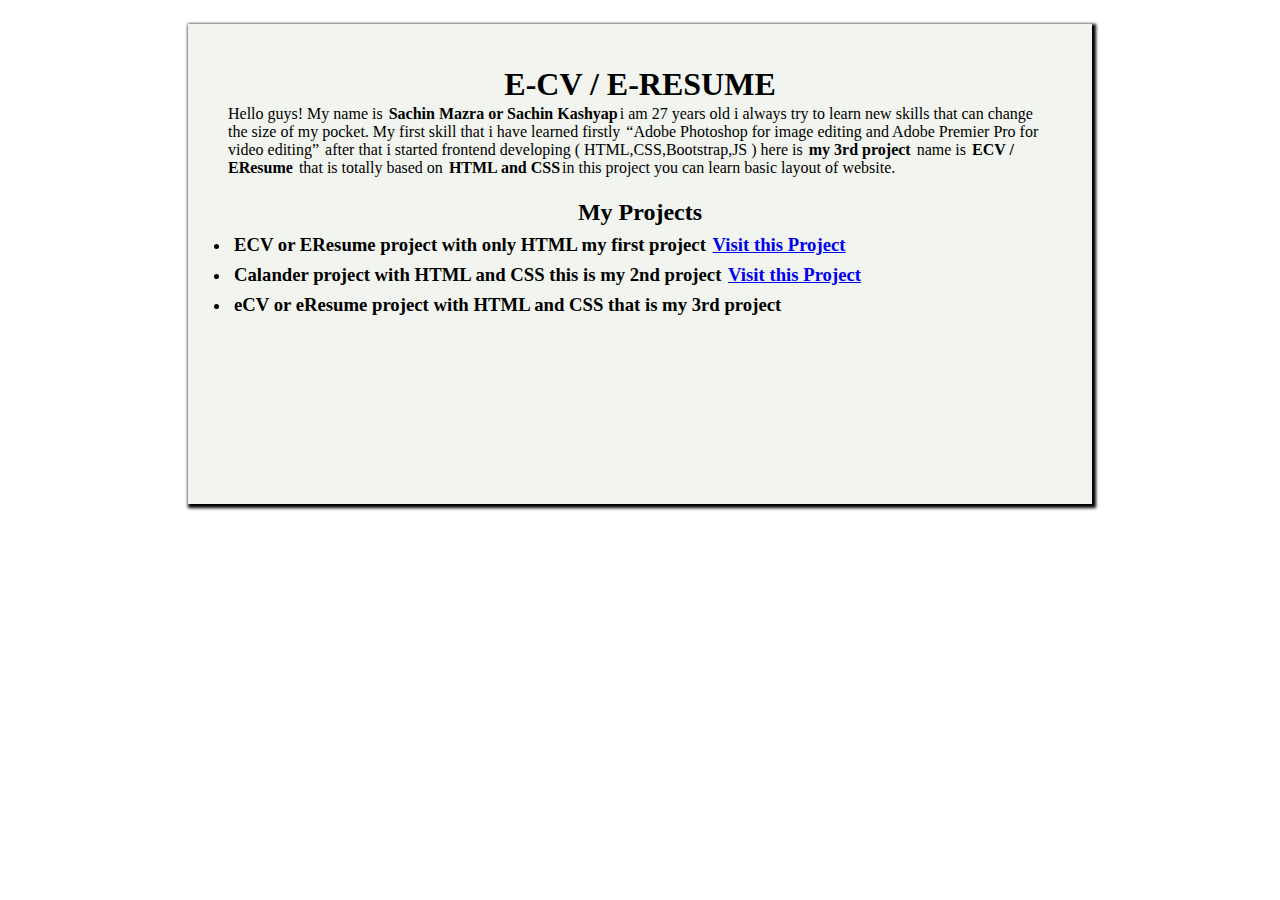
<file: aboutme.html>
<!DOCTYPE html>
<html lang="en">

<head>
    <meta charset="UTF-8">
    <meta name="keywords" content="ecv1, eresume1, sachin mazra, sachin kashyap,">
    <meta name="description" content="this is my website's my aboutme page on the bases of html">
    <meta http-equiv="X-UA-Compatible" content="IE=edge">
    <meta name="viewport" content="width=device-width, initial-scale=1.0">
    <title>About Me</title>
    <link rel="stylesheet" href="e-cv.css">
</head>

<body>
    <section class="aboutme-main">
        <h1>E-CV / E-RESUME</h1>
        Hello guys! My name is <strong>Sachin Mazra or Sachin Kashyap</strong>i am 27 years old i always try to learn new skills that can change the size of my pocket. My first skill that i have learned firstly <q>Adobe Photoshop for image editing and Adobe Premier Pro for video editing</q>        after that i started frontend developing ( HTML,CSS,Bootstrap,JS ) here is <strong>my 3rd project</strong> name is <strong>ECV / EResume</strong> that is totally based on <strong>HTML and CSS</strong>in this project you can learn basic layout
        of website.
        <h2>My Projects</h2>
        <ul>
            <li>
                <h3>ECV or EResume project with only HTML my first project <a href="#">Visit this Project</a></h3>
            </li>
            <li>
                <h3>Calander project with HTML and CSS this is my 2nd project <a href="#">Visit this Project</a></h3>
            </li>
            <li>
                <h3>eCV or eResume project with HTML and CSS that is my 3rd project</h3>
            </li>
        </ul>
    </section>

</body>

</html>
</file>
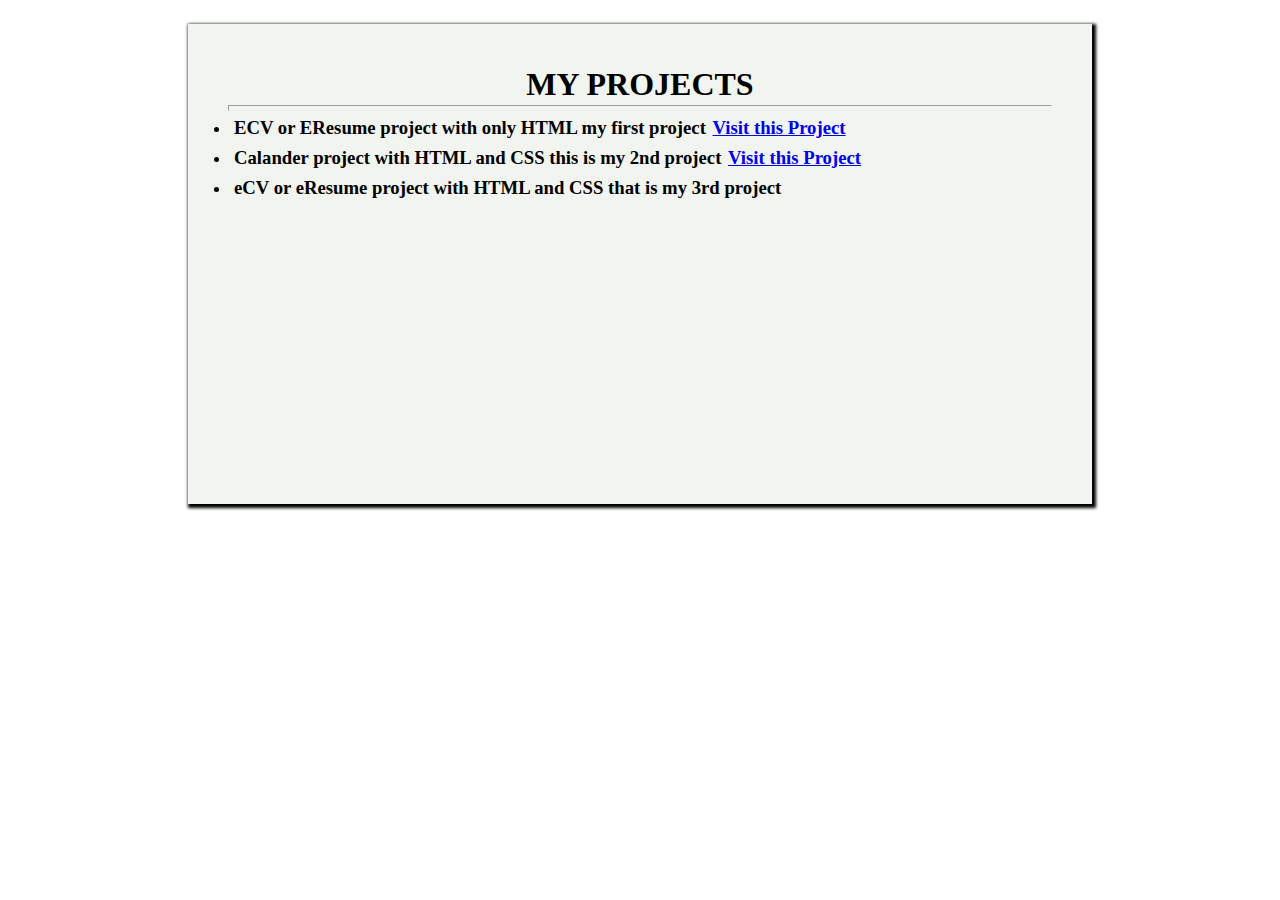
<file: myprojects.html>
<!DOCTYPE html>
<html lang="en">

<head>
    <meta charset="UTF-8">
    <meta name="keywords" content="ecv1, eresume1, my projects of html, my html projects, my third project,">
    <meta name="description" content="My Projects html page">
    <meta http-equiv="X-UA-Compatible" content="IE=edge">
    <meta name="viewport" content="width=device-width, initial-scale=1.0">
    <title>My Projects</title>
    <link rel="stylesheet" href="e-cv.css">
</head>

<body>
    <section class="myprojects-mainp">
        <h1>My Projects</h1>
        <hr>
        <ul>
            <li>
                <h3>ECV or EResume project with only HTML my first project <a href="#">Visit this Project</a></h3>
            </li>
            <li>
                <h3>Calander project with HTML and CSS this is my 2nd project <a href="#">Visit this Project</a></h3>
            </li>
            <li>
                <h3>eCV or eResume project with HTML and CSS that is my 3rd project</h3>
            </li>
        </ul>
    </section>
</body>

</html>
</file>
<file: e-cv.css>
* {
    margin: auto;
    padding: 2px;
}

header {
    margin: auto;
    text-align: center;
    background-color: rgb(18, 15, 37);
    color: whitesmoke;
    text-transform: uppercase;
}

.menubar {
    background-color: rgb(18, 15, 37);
    color: orangered;
    text-align: center;
}

.menubar a {
    text-decoration: none;
    color: orangered;
    padding: 0px 25px 0px 25px;
    text-transform: uppercase;
    background-color: azure;
}

.main {
    margin: auto;
    width: 910px;
    height: 1400px;
    border: 1px dotted black;
    margin-top: 20px;
    box-shadow: 5px 5px 30px 2px black;
}

.main-head {
    margin: auto;
    width: 100%;
    height: 80px;
    background-color: rgb(18, 15, 37);
    text-align: center;
    padding: 25px 0px 35px 0px;
    position: sticky;
}

.main-head h1 {
    font-size: 35px;
    color: orangered;
    margin-bottom: 5px;
}

.main-head h6 {
    font-size: 12px;
    color: whitesmoke;
}

.mazra {
    color: whitesmoke;
}

.profile {
    margin: auto;
    margin-top: 15px;
    width: 100%;
}

.profile-pic {
    width: 150px;
    height: 150px;
    text-align: center;
    border: 1px solid black;
    border-radius: 160px;
}

.profile-desc {
    margin: auto;
    width: 50%;
    margin-top: 10px;
    padding: 2px 0px 5px 2px;
}

.content {
    width: 100%;
    margin-top: 20px;
}

.content-left {
    width: 51%;
    float: left;
    margin-left: 10px;
    padding: 10px;
}

.content-right {
    width: 36%;
    float: left;
    margin-left: 10px;
    border-left: 1px dotted orangered;
    padding: 10px;
}

.footer1 {
    width: 100%;
    height: 20px;
    clear: both;
    text-align: center;
    background-color: rgb(18, 15, 37);
    color: whitesmoke;
    padding: 5px 0px 5px 0px;
    border: 1px dashed red;
}

.footer1 a {
    text-decoration: none;
    color: white;
}

.content-left h3 {
    color: orangered;
    font-size: 25px;
    font-weight: bold;
    padding: 10px;
    border-bottom: 1px solid black;
}

.skills1 {
    font-size: 17px;
    font-weight: bold;
    margin-top: 10px;
}

.skills-list1 {
    margin-top: 10px;
    font-size: 15px;
}

.skills2 {
    font-size: 17px;
    font-weight: bold;
    margin-top: 20px;
}

.skills-list2 {
    margin-top: 10px;
    font-size: 15px;
}

.field2 {
    margin-top: 20px;
}

.field3 {
    margin-top: 20px;
}

.content-right h3 {
    color: orangered;
    font-size: 25px;
    font-weight: bold;
    padding: 10px;
    border-bottom: 1px solid black;
}

.rskills-list1 {
    margin-top: 10px;
    font-size: 15px;
}

.aboutme-main {
    margin: auto;
    margin-top: 20px;
    width: 824px;
    height: 400px;
    box-shadow: 2px 2px 3px 2px black;
    padding: 40px;
    background-color: rgb(242, 245, 239);
}

.aboutme-main h1 {
    text-align: center;
}

.aboutme-main h2 {
    text-align: center;
    margin-top: 20px;
}

.myprojects-mainp {
    margin: auto;
    margin-top: 20px;
    width: 824px;
    height: 400px;
    box-shadow: 2px 2px 3px 2px black;
    padding: 40px;
    background-color: rgb(242, 245, 239);
}

.myprojects-mainp h1 {
    text-align: center;
    text-transform: uppercase;
}
</file>
